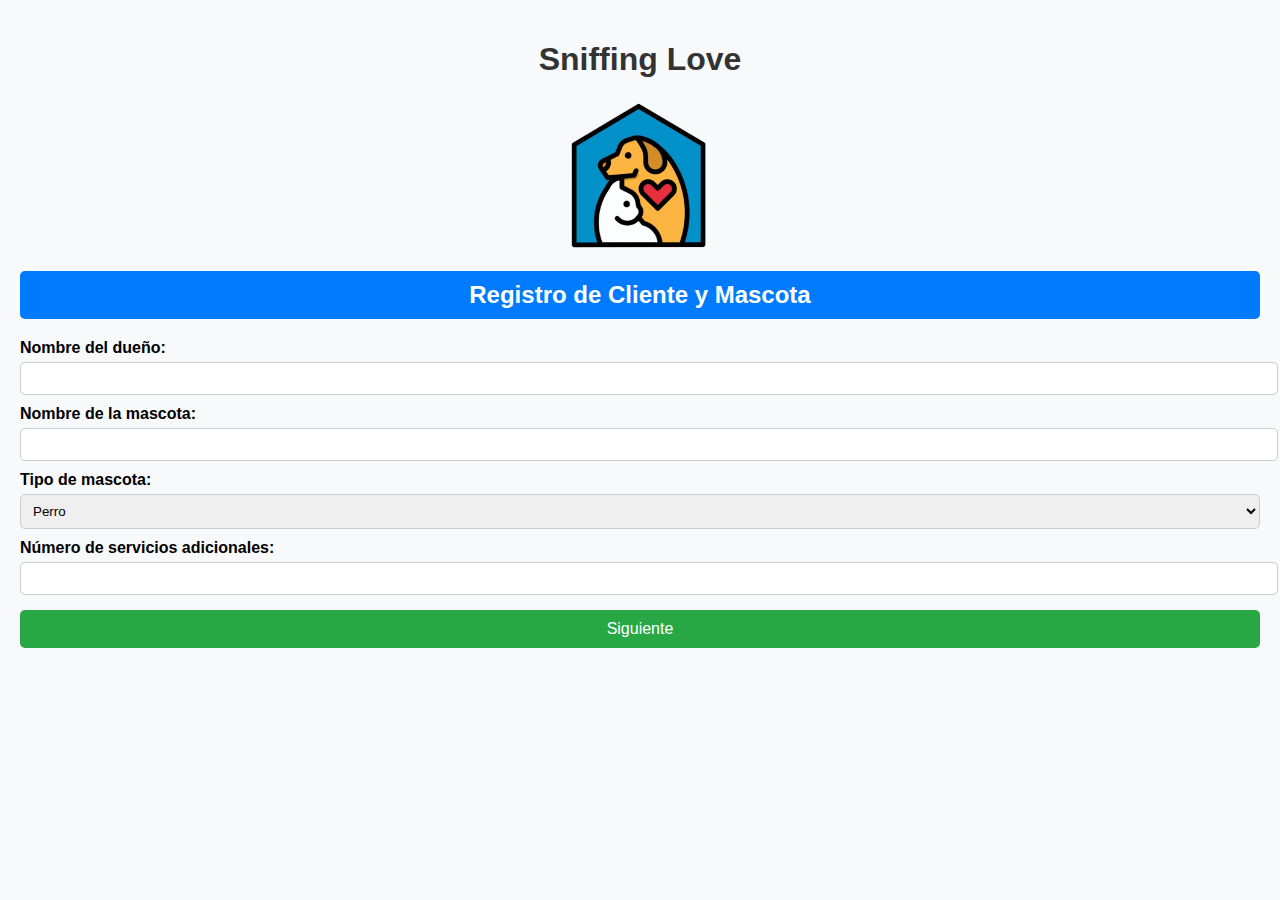
<file: index.html>
<!DOCTYPE html>
<html lang="es">
<head>
    <meta charset="UTF-8">
    <meta name="viewport" content="width=device-width, initial-scale=1.0">
    <title>Registro de Mascota</title>
    <link rel="stylesheet" href="./css/styles.css">
</head>
<body>
    <h1>Sniffing Love</h1>
    <img src="img/Logo_Sniffing Love.png" alt="Logo de Sniffing Love" class="logo">


    <h2>Registro de Cliente y Mascota</h2>
    
    <form method="POST" action="php/procesar.php">
        <label>Nombre del dueño:</label>
        <input type="text" name="owner" required>
        <label>Nombre de la mascota:</label>
        <input type="text" name="pet_name" required>
        <label>Tipo de mascota:</label>
        <select name="pet_type" required>
            <option value="Perro">Perro</option>
            <option value="Gato">Gato</option>
            <option value="Ave">Ave</option>
            <option value="Roedor">Roedor</option>
            <option value="Reptil">Reptil</option>
        </select>
        <label>Número de servicios adicionales:</label>
        <input type="number" name="services_count" min="0" required>
        <button type="submit">Siguiente</button>
    </form>
</body>
</html>
</file>
<file: css/styles.css>
body {
    font-family: Arial, sans-serif;
    background-color: #f4f4f4;
    margin: 0;
    padding: 20px;
}

.container {
    max-width: 800px;
    background: white;
    padding: 20px;
    border-radius: 10px;
    box-shadow: 0px 0px 10px rgba(0, 0, 0, 0.1);
    margin: auto;
}

h1, h2 {
    text-align: center;
    color: #333;
}

p {
    font-size: 18px;
    margin-bottom: 10px;
}

form {
    margin-top: 20px;
}

label {
    display: block;
    font-weight: bold;
    margin-top: 10px;
}

input, select {
    width: 100%;
    padding: 8px;
    margin-top: 5px;
    border: 1px solid #ccc;
    border-radius: 5px;
}

button {
    background-color: #28a745;
    color: white;
    padding: 10px 15px;
    border: none;
    cursor: pointer;
    border-radius: 5px;
    margin-top: 15px;
    width: 100%;
}

button:hover {
    background-color: #218838;
}

body {
    font-family: 'Arial', sans-serif;
    background-color: #f8f9fa;
    margin: 0;
    padding: 20px;
}
body {
    font-family: 'Arial', sans-serif;
    background-color: #f8f9fa;
    margin: 0;
    padding: 20px;
}

.factura-container {
    max-width: 600px;
    background: white;
    padding: 20px;
    border-radius: 10px;
    box-shadow: 0px 0px 10px rgba(0, 0, 0, 0.2);
    margin: auto;
}

h2 {
    text-align: center;
    background-color: #007bff;
    color: white;
    padding: 10px;
    border-radius: 5px;
}

.factura-datos, .factura-detalles {
    margin-bottom: 20px;
}

.factura-datos p {
    font-size: 18px;
    border-bottom: 1px solid #ccc;
    padding-bottom: 5px;
}

.factura-detalles table {
    width: 100%;
    border-collapse: collapse;
    margin-top: 10px;
}

.factura-detalles th, .factura-detalles td {
    border: 1px solid #ccc;
    padding: 10px;
    text-align: left;
}

.factura-detalles th {
    background-color: #007bff;
    color: white;
}

.total {
    font-size: 20px;
    font-weight: bold;
    text-align: right;
    margin-top: 15px;
}

button {
    background-color: #28a745;
    color: white;
    padding: 10px 15px;
    border: none;
    cursor: pointer;
    border-radius: 5px;
    display: block;
    width: 100%;
    margin-top: 15px;
    font-size: 16px;
}

button:hover {
    background-color: #218838;
}


.logo {
    display: block;
    margin: 0 auto;
    width: 150px;  /* Ajusta el tamaño según sea necesario */
}
</file>
